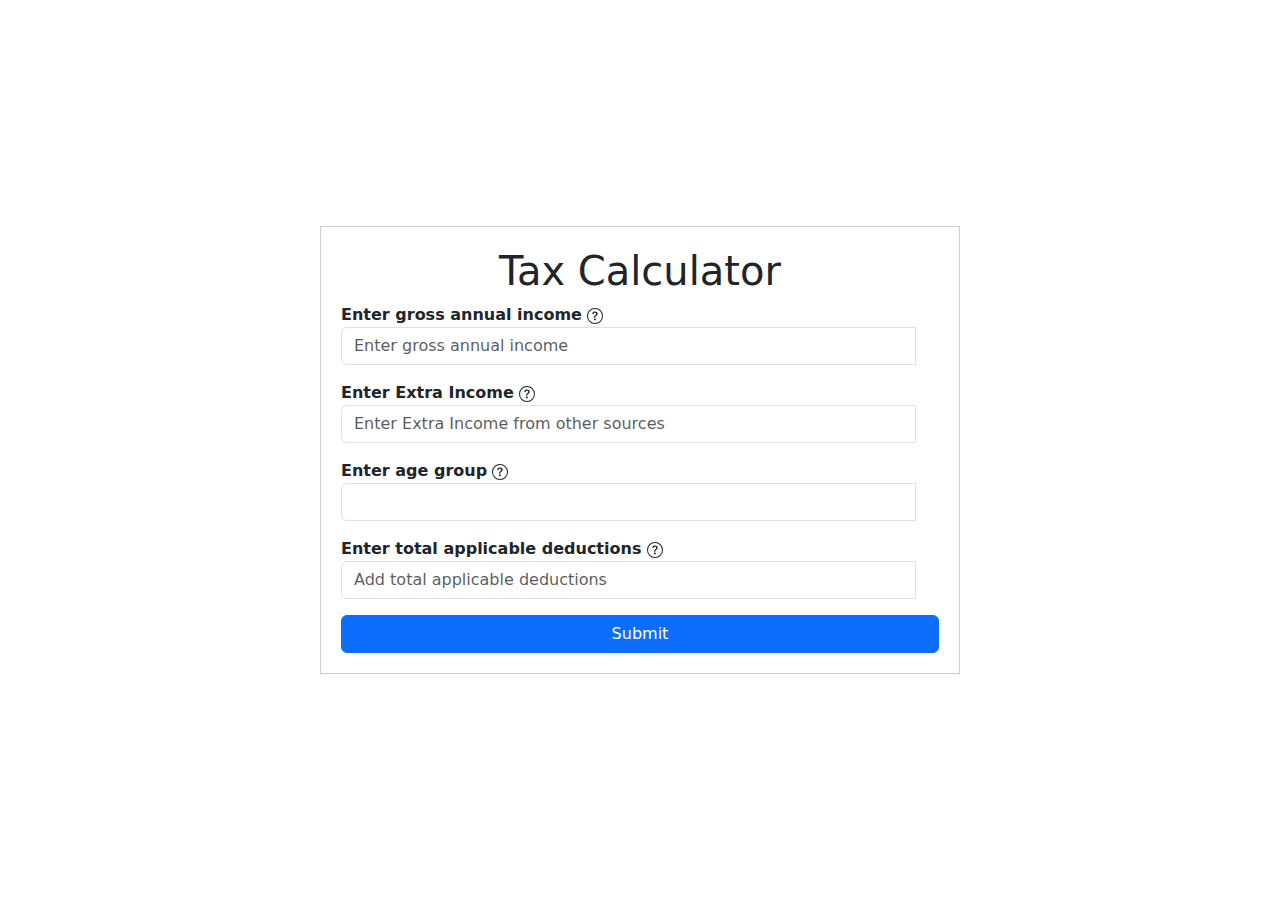
<file: index.html>
<!DOCTYPE html>
<html lang="en">
<head>
    <meta charset="UTF-8">
    <meta name="viewport" content="width=device-width, initial-scale=1.0">
    <title>Your Web Page Title</title>

    <link href="https://cdn.jsdelivr.net/npm/bootstrap@5.3.3/dist/css/bootstrap.min.css" rel="stylesheet" integrity="sha384-QWTKZyjpPEjISv5WaRU9OFeRpok6YctnYmDr5pNlyT2bRjXh0JMhjY6hW+ALEwIH" crossorigin="anonymous">
    <link rel="stylesheet" href="styles.css">
</head>
<body>

    
    
    <header>
        <form>
            <div class="before-header">
                <h1>Tax Calculator</h1>
            </div>
            
            <div class="form-group">
                <label for="exampleInputEmail4">Enter gross annual income</label>
                <span id="basic-addon3" data-bs-toggle="popover"  data-bs-content="Gross annual income is your total salary in a year before any deductions" data-bs-placement="top">
                    <svg xmlns="http://www.w3.org/2000/svg" width="16" height="16" fill="currentColor" class="bi bi-question-circle" viewBox="0 0 16 16">
                        <path d="M8 15A7 7 0 1 1 8 1a7 7 0 0 1 0 14m0 1A8 8 0 1 0 8 0a8 8 0 0 0 0 16"></path>
                        <path d="M5.255 5.786a.237.237 0 0 0 .241.247h.825c.138 0 .248-.113.266-.25.09-.656.54-1.134 1.342-1.134.686 0 1.314.343 1.314 1.168 0 .635-.374.927-.965 1.371-.673.489-1.206 1.06-1.168 1.987l.003.217a.25.25 0 0 0 .25.246h.811a.25.25 0 0 0 .25-.25v-.105c0-.718.273-.927 1.01-1.486.609-.463 1.244-.977 1.244-2.056 0-1.511-1.276-2.241-2.673-2.241-1.267 0-2.655.59-2.75 2.286m1.557 5.763c0 .533.425.927 1.01.927.609 0 1.028-.394 1.028-.927 0-.552-.42-.94-1.029-.94-.584 0-1.009.388-1.009.94"></path>
                    </svg>
                </span>
                <div class="input-group mb-3">
                    <input type="text" class="form-control" id="exampleInputEmail4" aria-describedby="emailHelp" placeholder="Enter gross annual income">
                    <span class="input-group-text" id="basic-addon4" data-bs-toggle="popover" data-bs-content="Please enter number only" data-bs-placement="top">
                        <svg xmlns="http://www.w3.org/2000/svg" width="16" height="16" fill="red" class="bi bi-exclamation-circle" viewBox="0 0 16 16" style="display:none">
                            <path d="M8 15A7 7 0 1 1 8 1a7 7 0 0 1 0 14m0 1A8 8 0 1 0 8 0a8 8 0 0 0 0 16"/>
                            <path d="M7.002 11a1 1 0 1 1 2 0 1 1 0 0 1-2 0M7.1 4.995a.905.905 0 1 1 1.8 0l-.35 3.507a.552.552 0 0 1-1.1 0z"/>
                        </svg> 
                    </span>
                </div>
            </div>



            <div class="form-group">
                <label for="exampleInputEmail5">Enter Extra Income</label>
                <span id="basic-addon5" data-bs-toggle="popover"  data-bs-content="Extra income other than salary" data-bs-placement="top">
                    <svg xmlns="http://www.w3.org/2000/svg" width="16" height="16" fill="currentColor" class="bi bi-question-circle" viewBox="0 0 16 16">
                        <path d="M8 15A7 7 0 1 1 8 1a7 7 0 0 1 0 14m0 1A8 8 0 1 0 8 0a8 8 0 0 0 0 16"></path>
                        <path d="M5.255 5.786a.237.237 0 0 0 .241.247h.825c.138 0 .248-.113.266-.25.09-.656.54-1.134 1.342-1.134.686 0 1.314.343 1.314 1.168 0 .635-.374.927-.965 1.371-.673.489-1.206 1.06-1.168 1.987l.003.217a.25.25 0 0 0 .25.246h.811a.25.25 0 0 0 .25-.25v-.105c0-.718.273-.927 1.01-1.486.609-.463 1.244-.977 1.244-2.056 0-1.511-1.276-2.241-2.673-2.241-1.267 0-2.655.59-2.75 2.286m1.557 5.763c0 .533.425.927 1.01.927.609 0 1.028-.394 1.028-.927 0-.552-.42-.94-1.029-.94-.584 0-1.009.388-1.009.94"></path>
                    </svg>
                </span>
                <div class="input-group mb-3">
                    <input type="text" class="form-control" id="exampleInputEmail5" aria-describedby="emailHelp" placeholder="Enter Extra Income from other sources">
                    <span class="input-group-text" id="basic-addon6" data-bs-toggle="popover" data-bs-content="Please enter number only" data-bs-placement="top">
                        <svg xmlns="http://www.w3.org/2000/svg" width="16" height="16" fill="red" class="bi bi-exclamation-circle" viewBox="0 0 16 16" style="display:none">
                            <path d="M8 15A7 7 0 1 1 8 1a7 7 0 0 1 0 14m0 1A8 8 0 1 0 8 0a8 8 0 0 0 0 16"/>
                            <path d="M7.002 11a1 1 0 1 1 2 0 1 1 0 0 1-2 0M7.1 4.995a.905.905 0 1 1 1.8 0l-.35 3.507a.552.552 0 0 1-1.1 0z"/>
                        </svg> 
                    </span>
                </div>
            </div>
            

            

              <div class="form-group">
                <label for="exampleInputEmail3">Enter age group</label>
                <span id="basic-addon1" data-bs-toggle="popover" data-bs-content="Enter Your Age Between 40 and 60" data-bs-placement="top">
                    <svg xmlns="http://www.w3.org/2000/svg" width="16" height="16" fill="currentColor" class="bi bi-question-circle" viewBox="0 0 16 16">
                        <path d="M8 15A7 7 0 1 1 8 1a7 7 0 0 1 0 14m0 1A8 8 0 1 0 8 0a8 8 0 0 0 0 16"></path>
                        <path d="M5.255 5.786a.237.237 0 0 0 .241.247h.825c.138 0 .248-.113.266-.25.09-.656.54-1.134 1.342-1.134.686 0 1.314.343 1.314 1.168 0 .635-.374.927-.965 1.371-.673.489-1.206 1.06-1.168 1.987l.003.217a.25.25 0 0 0 .25.246h.811a.25.25 0 0 0 .25-.25v-.105c0-.718.273-.927 1.01-1.486.609-.463 1.244-.977 1.244-2.056 0-1.511-1.276-2.241-2.673-2.241-1.267 0-2.655.59-2.75 2.286m1.557 5.763c0 .533.425.927 1.01.927.609 0 1.028-.394 1.028-.927 0-.552-.42-.94-1.029-.94-.584 0-1.009.388-1.009.94"></path>
                    </svg>
                </span>
                <div class="input-group mb-3">
                    <input type="number" class="form-control" id="exampleInputEmail3" aria-describedby="emailHelp">
                    <span class="input-group-text" id="basic-addon2" data-bs-toggle="popover"  data-bs-placement="top" >
                        <svg xmlns="http://www.w3.org/2000/svg" width="16" height="16" fill="red" class="bi bi-exclamation-circle" viewBox="0 0 16 16" style="display:none">
                            <path d="M8 15A7 7 0 1 1 8 1a7 7 0 0 1 0 14m0 1A8 8 0 1 0 8 0a8 8 0 0 0 0 16"/>
                            <path d="M7.002 11a1 1 0 1 1 2 0 1 1 0 0 1-2 0M7.1 4.995a.905.905 0 1 1 1.8 0l-.35 3.507a.552.552 0 0 1-1.1 0z"/>
                        </svg>  
                    </span>
                </div>
            </div>





            <div class="form-group">
                <label for="exampleInputEmail7">Enter total applicable deductions</label>
                <span id="basic-addon7" data-bs-toggle="popover"  data-bs-content="The sum of allowable reductions in taxable income" data-bs-placement="top">
                    <svg xmlns="http://www.w3.org/2000/svg" width="16" height="16" fill="currentColor" class="bi bi-question-circle" viewBox="0 0 16 16">
                        <path d="M8 15A7 7 0 1 1 8 1a7 7 0 0 1 0 14m0 1A8 8 0 1 0 8 0a8 8 0 0 0 0 16"></path>
                        <path d="M5.255 5.786a.237.237 0 0 0 .241.247h.825c.138 0 .248-.113.266-.25.09-.656.54-1.134 1.342-1.134.686 0 1.314.343 1.314 1.168 0 .635-.374.927-.965 1.371-.673.489-1.206 1.06-1.168 1.987l.003.217a.25.25 0 0 0 .25.246h.811a.25.25 0 0 0 .25-.25v-.105c0-.718.273-.927 1.01-1.486.609-.463 1.244-.977 1.244-2.056 0-1.511-1.276-2.241-2.673-2.241-1.267 0-2.655.59-2.75 2.286m1.557 5.763c0 .533.425.927 1.01.927.609 0 1.028-.394 1.028-.927 0-.552-.42-.94-1.029-.94-.584 0-1.009.388-1.009.94"></path>
                    </svg>
                </span>
                <div class="input-group mb-3">
                    <input type="text" class="form-control" id="exampleInputEmail7" aria-describedby="emailHelp" placeholder="Add total applicable deductions">
                    <span class="input-group-text" id="basic-addon8" data-bs-toggle="popover" data-bs-content="Please enter number only" data-bs-placement="top">
                        <svg xmlns="http://www.w3.org/2000/svg" width="16" height="16" fill="red" class="bi bi-exclamation-circle" viewBox="0 0 16 16" style="display:none">
                            <path d="M8 15A7 7 0 1 1 8 1a7 7 0 0 1 0 14m0 1A8 8 0 1 0 8 0a8 8 0 0 0 0 16"/>
                            <path d="M7.002 11a1 1 0 1 1 2 0 1 1 0 0 1-2 0M7.1 4.995a.905.905 0 1 1 1.8 0l-.35 3.507a.552.552 0 0 1-1.1 0z"/>
                        </svg> 
                    </span>
                </div>
            </div>



            <div class="d-grid gap-2">
                <button class="btn btn-primary" type="button" onclick="goto()">Submit</button>
            </div>
            </div>
            


          </form>
       
    </header>

    <!-- JavaScript -->
        <script src="popup.js"></script>
        <script src = "cal.js"></script>
    <script src="https://cdn.jsdelivr.net/npm/bootstrap@5.3.3/dist/js/bootstrap.bundle.min.js" integrity="sha384-YvpcrYf0tY3lHB60NNkmXc5s9fDVZLESaAA55NDzOxhy9GkcIdslK1eN7N6jIeHz" crossorigin="anonymous"></script>
</body>
</html>
</file>
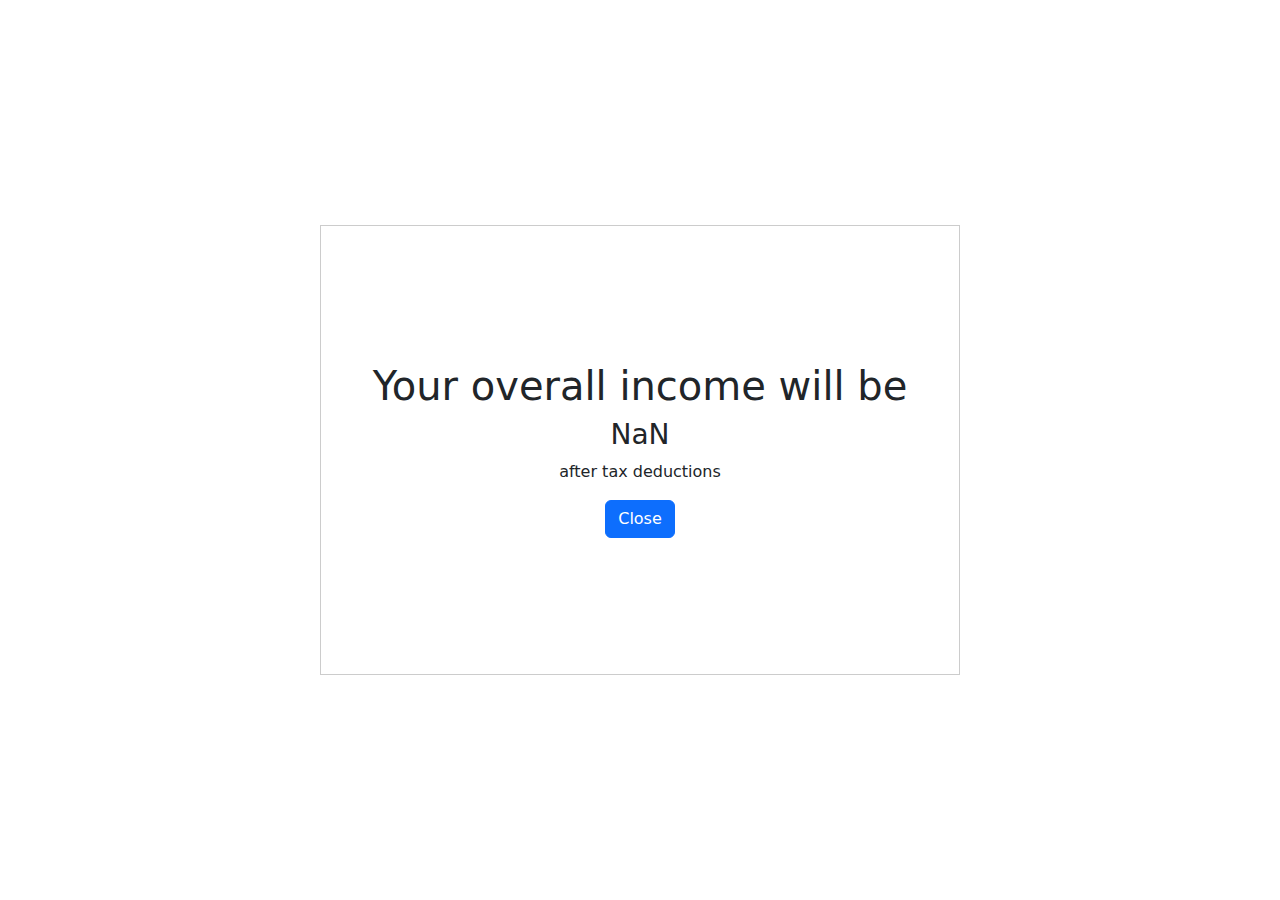
<file: result.html>
<!DOCTYPE html>
<html lang="en">
<head>
    <meta charset="UTF-8">
    <meta name="viewport" content="width=device-width, initial-scale=1.0">
    <title>Your Web Page Title</title>

     <!-- CSS FILE -->

    <link href="https://cdn.jsdelivr.net/npm/bootstrap@5.3.3/dist/css/bootstrap.min.css" rel="stylesheet" integrity="sha384-QWTKZyjpPEjISv5WaRU9OFeRpok6YctnYmDr5pNlyT2bRjXh0JMhjY6hW+ALEwIH" crossorigin="anonymous">
    <link rel="stylesheet" href="styles.css">
</head>
<body>

    <header class="result-content">
        <h1>Your overall income will be</h1>

        <h3 id="overall-income">Loading...</h3>

        <p>after tax deductions</p>
        <button type="button" class="btn btn-primary" onclick="window.location.href='index.html'" >Close</button>       
    </header>

    <!-- JavaScript -->
        <script>
            const total_income = parseFloat(localStorage.getItem('total_income'));
            const tax_amount = parseFloat(localStorage.getItem('tax_amount'));
            const num_formate = total_income.toString().replace(/\B(?=(\d{3})+(?!\d))/g, ",");
            var overallIncomeElement = document.getElementById('overall-income');
            overallIncomeElement.textContent =  num_formate;

        </script>
        
    <script src="https://cdn.jsdelivr.net/npm/bootstrap@5.3.3/dist/js/bootstrap.bundle.min.js" integrity="sha384-YvpcrYf0tY3lHB60NNkmXc5s9fDVZLESaAA55NDzOxhy9GkcIdslK1eN7N6jIeHz" crossorigin="anonymous"></script>
</body>
</html>
</file>
<file: styles.css>
* {
    margin: 0;
    padding: 0;
}

body {
    width: 100vw;
    height: 100vh;
    display: flex; 
    justify-content: center; 
    align-items: center; 
}

header {
    width: 50%;
    border: 1.5px solid #ccc; 
    padding: 20px; 
}


.form-group {
    margin-bottom: 1rem;
}

.form-group label {
    font-weight: bold;
}

.form-control-change
input::-webkit-outer-spin-button,
input::-webkit-inner-spin-button 
{
  -webkit-appearance: none;
   margin: 0;
}

.input-group-text 
{
    background-color: transparent;
    border: none;
}


.result-content
{
    width: 50%;
    height: 50%;
    display: flex;
    align-items: center;
    justify-content: center;
    flex-direction: column;

}
.before-header h1
{
    text-align: center;
}
</file>
